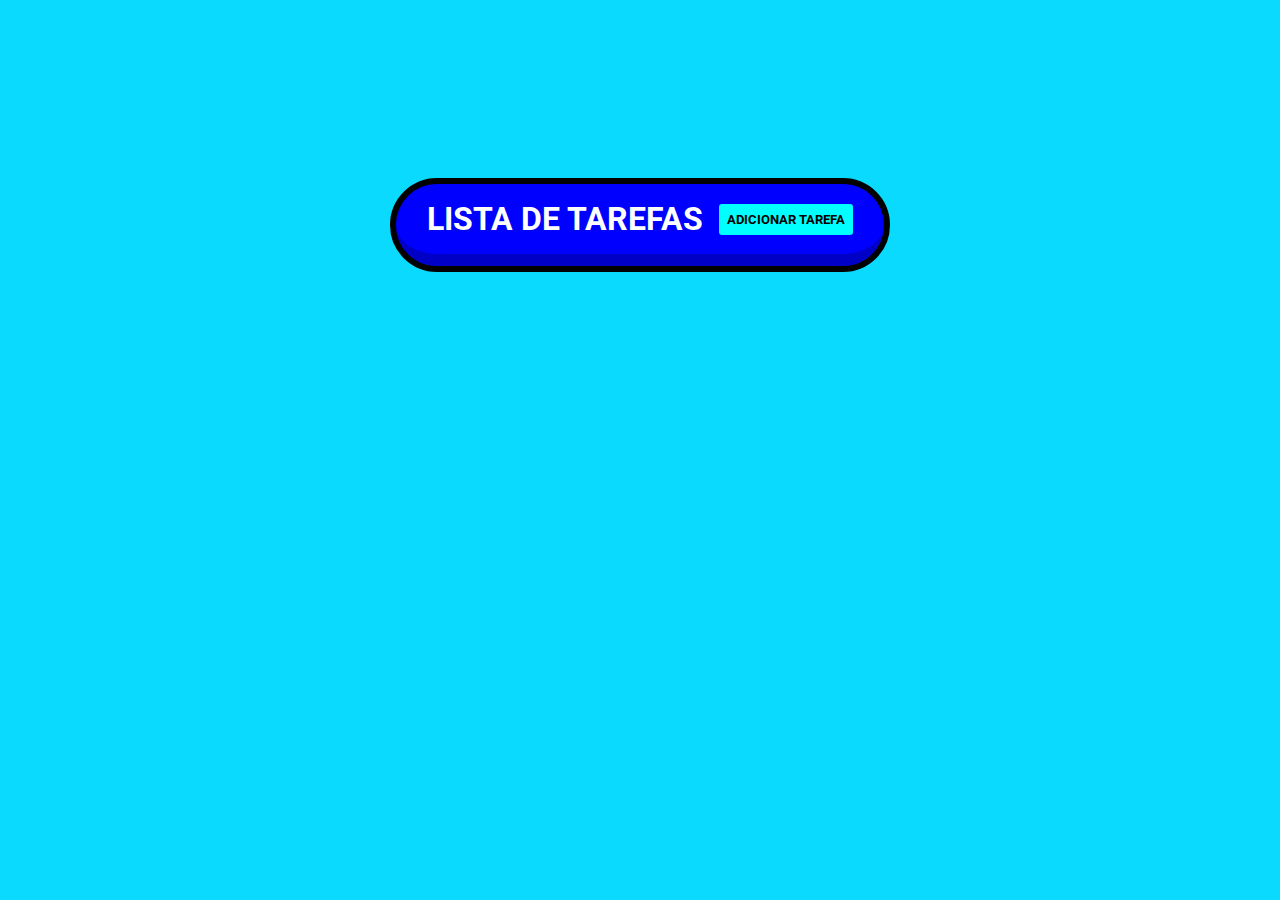
<file: Front-End/jQuery/index.html>
<!DOCTYPE html>
<html lang="pt-br">
<head>
    <meta charset="UTF-8">
    <meta name="viewport" content="width=device-width, initial-scale=1.0">
    <title>Lista de Tarefas</title>
    <link rel="preconnect" href="https://fonts.googleapis.com">
    <link rel="preconnect" href="https://fonts.gstatic.com" crossorigin>
    <link href="https://fonts.googleapis.com/css2?family=Roboto&display=swap" rel="stylesheet">
    <link rel="stylesheet" href="style.css">
</head>
<body>
    <div class="container">
        <header>
            <h1>Lista de Tarefas</h1>
            <button type="button">Adicionar Tarefa</button>
        </header>
        <main>
            <form id="form-atividade">
                <h2>Adicionar nova tarefa</h2>
                <input required type="text" placeholder="Nome da atividade" id="nome-atividade">
                <button type="submit">Adicionar</button>
                <button type="reset" id="botao-cancelar">Cancelar</button>
            </form>
            <ul>
                
            </ul>
        </main>
    </div>
    <script src="https://code.jquery.com/jquery-3.7.1.min.js"></script>
    <script src="./script.js"></script>
</body>
</html>
</file>
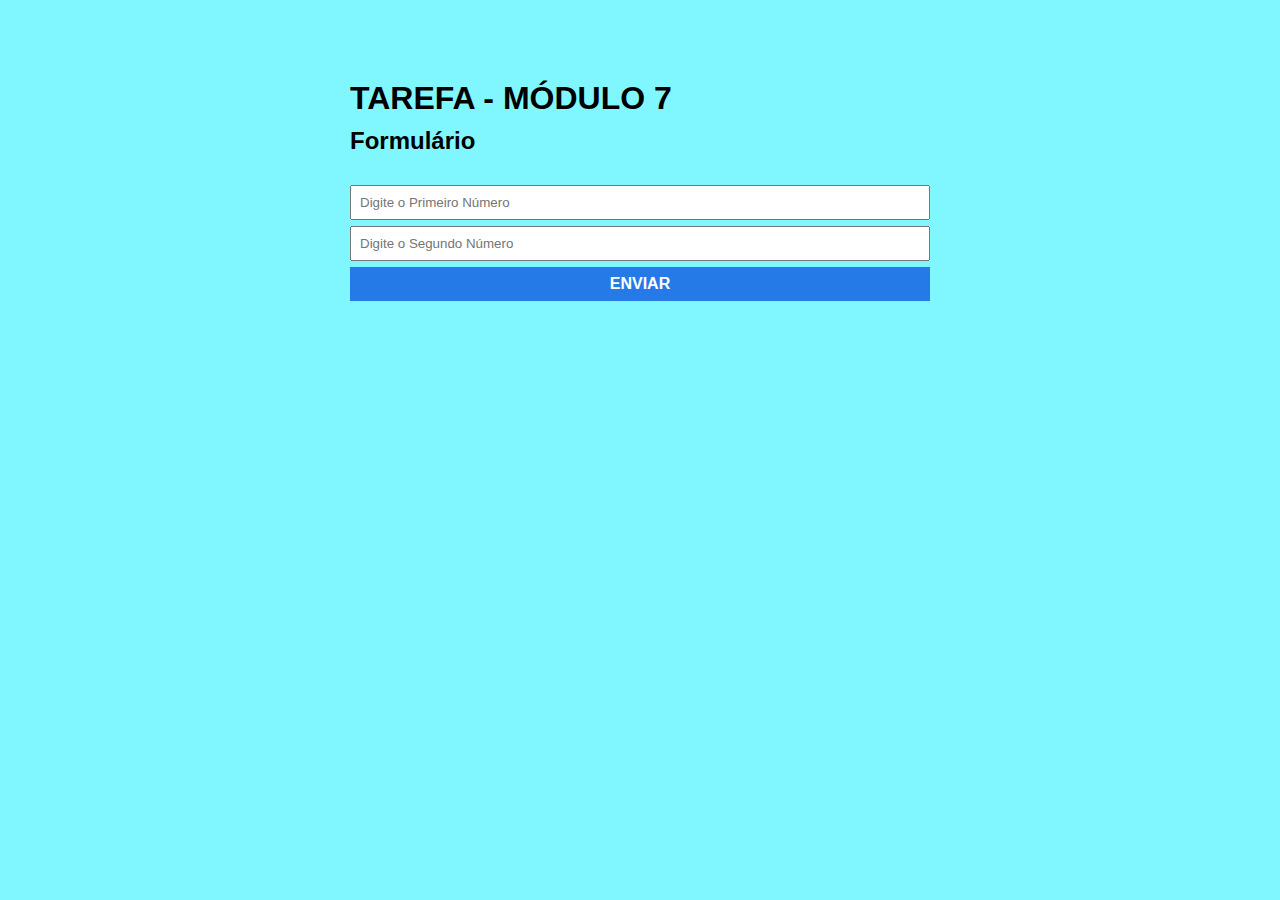
<file: Front-End/JS/index.html>
<!DOCTYPE html>
<html lang="pt-br">
<head>
    <meta charset="UTF-8">
    <meta name="viewport" content="width=device-width, initial-scale=1.0">
    <title>Exercício Módulo 7</title>
    <link rel="stylesheet" href="./main.css">
</head>
<body>
    <div class="container">
        <h1>Tarefa - Módulo 7</h1>
        <h2>Formulário</h2>
        <form id="form-task">
            <input required type="number" id="primeiro-numero" placeholder="Digite o Primeiro Número">
            <input required type="number" id="segundo-numero" placeholder="Digite o Segundo Número">
            <p class="error-message">
                O segundo número deve ser maior que o primeiro!
            </p>
            <button id="btn-submit" type="submit">Enviar</button>
        </form>
        <p class="success-message"></p>
    </div>
    <script src="./main.js"></script>
</body>
</html>
</file>
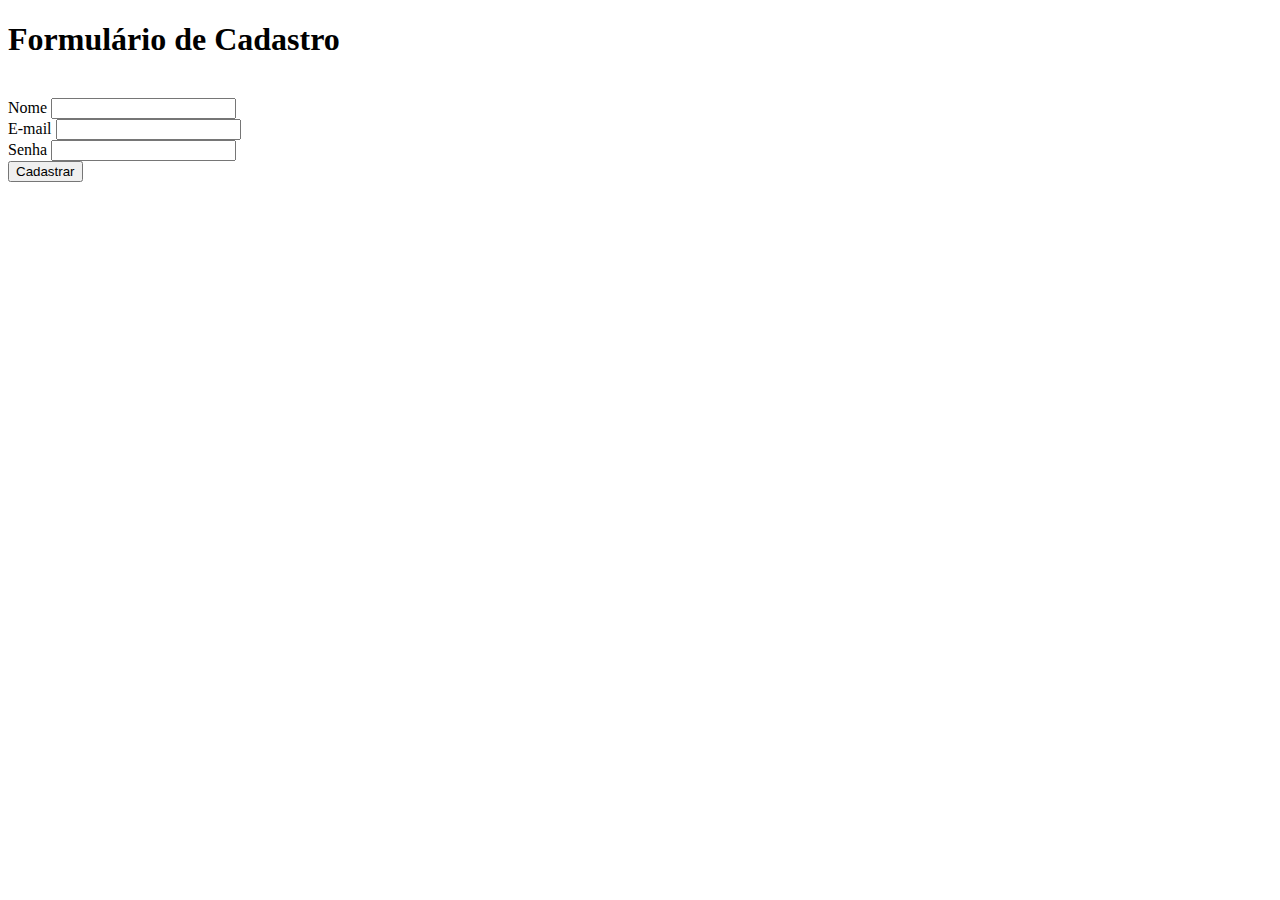
<file: Front-End/HTML/exercicio_m3.html>
<!DOCTYPE html>
<html lang="pt-br">
<head>
    <meta charset="UTF-8">
    <meta name="viewport" content="width=device-width, initial-scale=1.0">
    <title>Exercício Módulo 3</title>
</head>
<body>
    <h1>Formulário de Cadastro</h1>
    <br />
    <form>
        <label for="nome">Nome</label>
        <input id="nome" type="text" />
        <br />
        <label for="email">E-mail</label>
        <input id="email" type="email" />
        <br />
        <label for="senha">Senha</label>
        <input id="senha" type="password" />
        <br />
        <button type="submit">
            Cadastrar
        </button>
    </form>
</body>
</html>
</file>
<file: Front-End/jQuery/style.css>
* {
    margin: 0;
    padding: 0;
    box-sizing: border-box;
    font-family: 'Roboto', sans-serif;
}

body {
    background-color: rgb(11, 218, 255);
    max-width: 500px;
    position: absolute;
    left: 50%;
    top: 25%;
    transform: translate(-50%, -50%);
}

.container {
    background-color: blue;
    width: 500px;
    height: 100%;
    border-radius: 50px;
    border: 6px solid rgb(0, 0, 0);
}

header {
    color: #fff;
    display: flex;
    align-items: center;
    justify-content: center;
    padding: 16px 0;
    text-transform: uppercase;
    border-bottom: 12px solid rgb(0, 0, 199);
    border-radius: 50px;
}

header button {
    margin-left: 16px;
}

form {
    color: #fff;
    padding: 24px 0;
    text-align: center;
    display: none;
}

form h2 {
    margin-bottom: 16px;
    text-transform: uppercase;
}

input {
    margin-right: 5px;
    border-radius: 5px;
    border: none;
}

input,
button {
    padding: 8px;
}

button {
    background-color: aqua;
    border: none;
    font-weight: bold;
    text-transform: uppercase;
    color: black;
    cursor: pointer;
    border-radius: 3px;
}

#botao-cancelar {
    color: rgb(255, 0, 0);
}

ul {
    display: block;
    max-width: 500px;
}

ul li {
    max-width: 320px;
    list-style: none;
    position: relative;
    font-size: 20px;
    background-color: aqua;
    text-align: center;
    margin-top: 10px;
    margin-left: 90px;
    margin-bottom: 6px;
    border-radius: 8px;
    text-transform: uppercase;
    cursor: pointer;
}

.linha-meio {
    text-decoration: line-through;
    color: #6e6e6e;
    font-size: 18px;
}
</file>
<file: Front-End/JS/main.css>
* {
    margin: 0;
    padding: 0;
    box-sizing: border-box;
    font-family: sans-serif;
}

h1 {
    font-weight: bold;
    text-transform: uppercase;
    margin-bottom: 10px;
}

body {
    background-color: rgb(128, 247, 255);
}

.container {
    margin: 80px auto;
    max-width: 580px;
    width: 100%;
}

form {
    margin-top: 30px;
}

input, textarea, button {
    display: block;
    padding: 8px;
    margin-bottom: 6px;
    width: 100%;
    resize: none;
}

button {
    background-color: rgb(38, 122, 231);
    border: none;
    text-transform: uppercase;
    color: white;
    font-weight: bold;
    cursor: pointer;
    font-size: 16px;
}

button:hover {
    background-color: rgb(18, 108, 226);
}

.error-message {
    font-size: 12px;
    padding: 6px;
    margin-bottom: 6px;
    background-color: rgb(255, 63, 63);
    color: white;
    display: none;
}

input.error {
    color: rgb(255, 63, 63);
    border-color: rgb(255, 63, 63);
    outline-color: rgb(255, 63, 63);
}

.success-message {
    background-color: rgb(38, 122, 231);
    padding: 16px;
    color: white;
    display: none;
}
</file>
